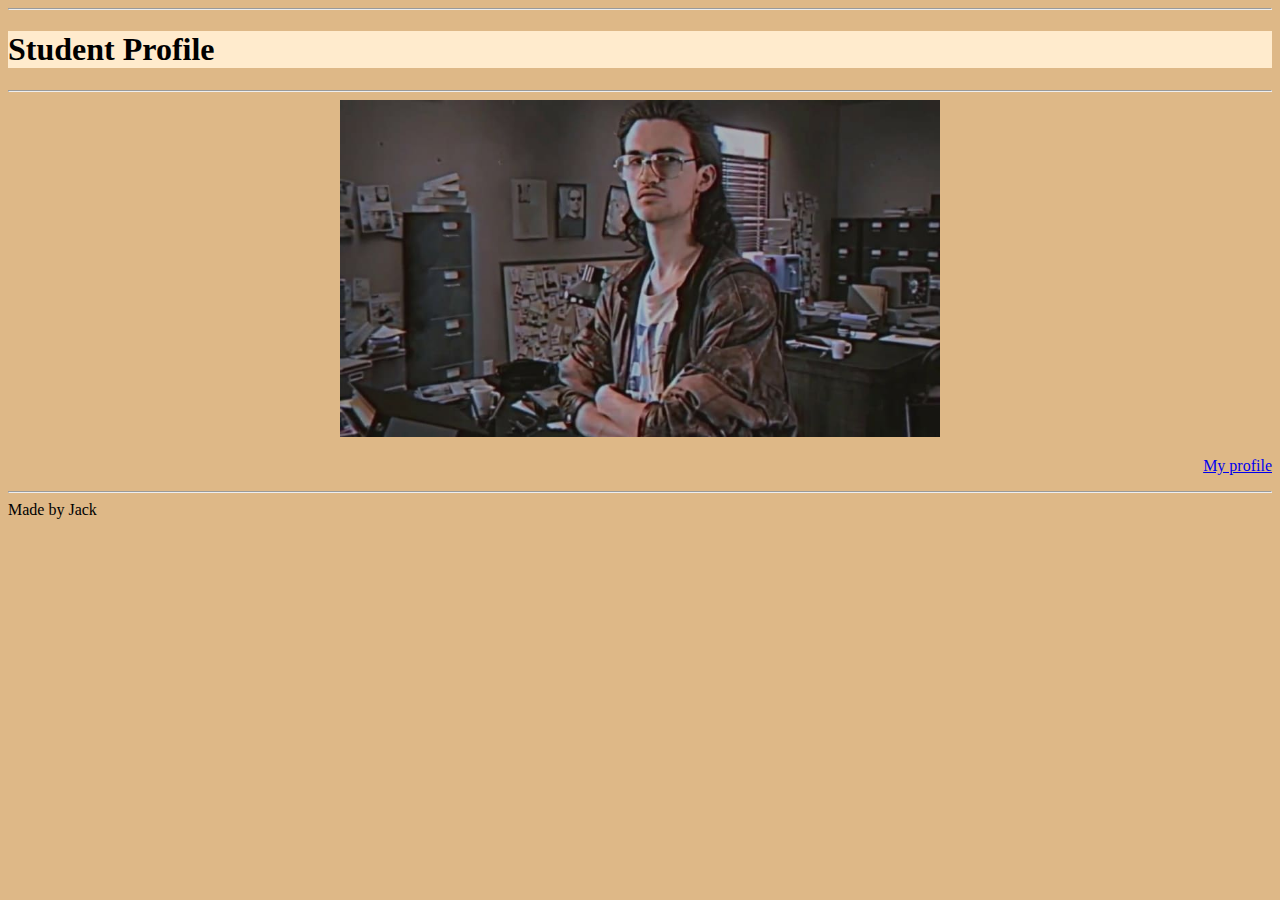
<file: Index.html>
<!DOCTYPE html>
<html>

        <head>
            <title>student home page</title>
            <link rel='stylesheet' href='style.css'>
        </head>
    <hr>
        <body class='body'>  
            <h1 class='h1'> 
                Student Profile
            </h1>
    <hr>    
            <center> 
            <a href="Coconut.html">
                <img src= 'hackerman.jpeg'alt='sorry image not fount'
                style='height='400px' width='600px'> </img>
            </a>
            </center>

             
            <div>  </div>

             <p class='p'>
                
                 <a href='My Profile.html' title='My Profile'> My profile </a>

             </p>
            
          
        



         <hr>

            <footer> 
                Made by Jack
            </footer>            
    
        </body>

            
        
        
                
        
        </html>
</file>
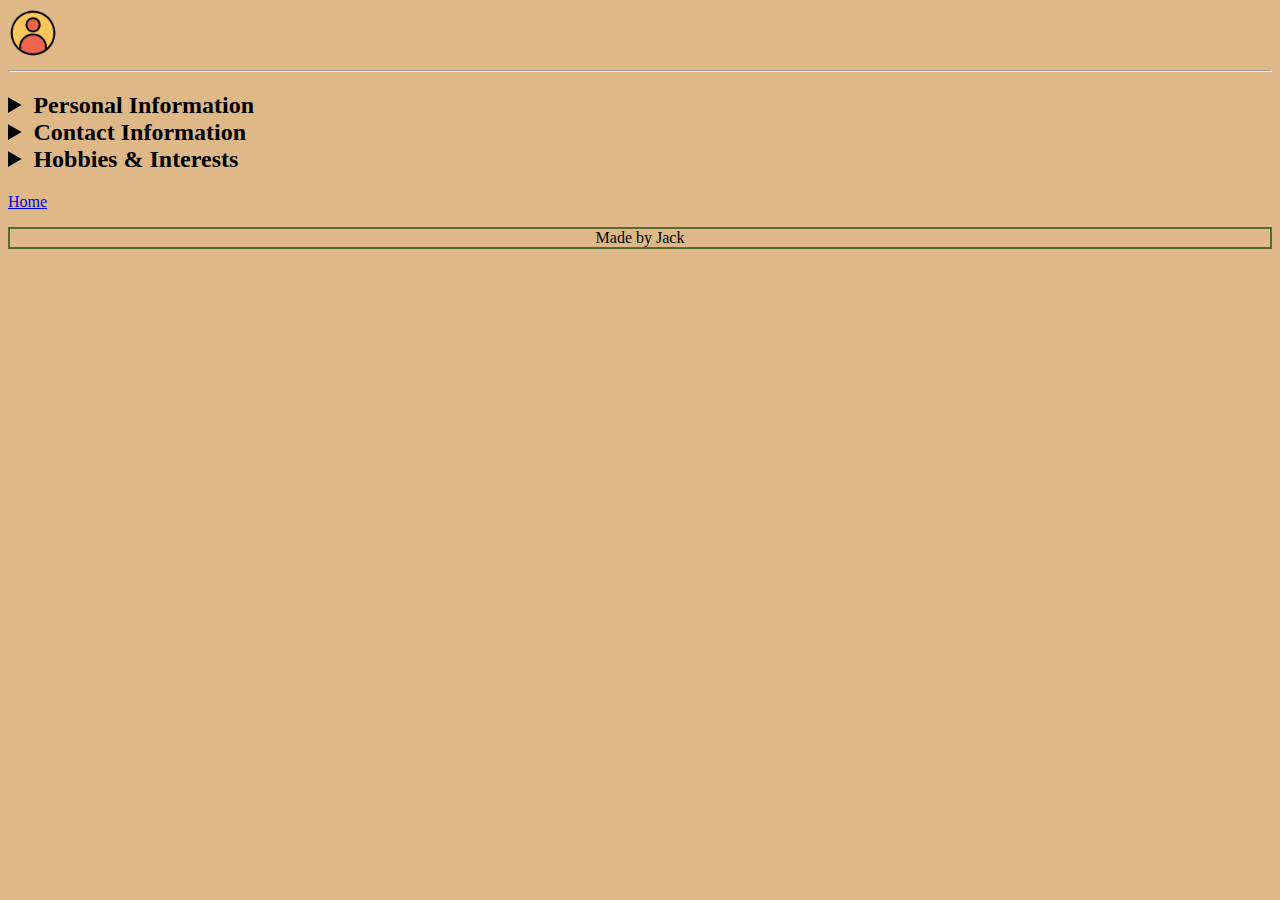
<file: My Profile.html>
<!DOCTYPE html>
<html>
<head>
    <title>my profile</title>
    <link rel='stylesheet' href='style.css'>
    <img src='profile.png' style= width:50px; height="50px"'>
    <link rel="icon"  href="iCloud drive/documents/TAA/HTML/favicon.ico" >

</head>

<body class='body'>

<hr>


<h2> 
<details> 
    <summary> Personal Information </summary>
  <p></p>
  <ol>
       <li>Name: Jack </li>
       <li>DOB: 16/10/1997 </li>

  </ol>





</details>

<details> 
    <summary> Contact Information </summary>
  <p></p>
  <ul>
       <li> Discord: mistr bistr#6277</li>
       <li> Email: manoftheblaze@hotmail.co.uk</li>

  </ul>
</details>

<details> 
  <summary> Hobbies & Interests </summary>
<p></p>
<ul>
     <li> Favourite sport: Football</li>
     <li> Favourtie team: Arsenal</li>
     <li> Pets: 1 dog called Todd</li>

</ul>
</details>
</h2>


          <p>
               <a href='Index.html' title='Index'> Home </a>
          </p>



             <footer class='footer'> Made by Jack </footer>
</body>











</html>
</file>
<file: style.css>
.body {
    background-color: burlywood;
}
.h1 { 
    background-color: blanchedalmond; text-align: left;
}

.h2 {
    vertical-align: bottom;
    text-align: right; color: darkcyan; background-color: darkblue;
}
.p {
    vertical-align: bottom; text-align: right;
}
.footer {
    text-align: center; vertical-align: bottom;
    border: 2px solid darkolivegreen
}
</file>
